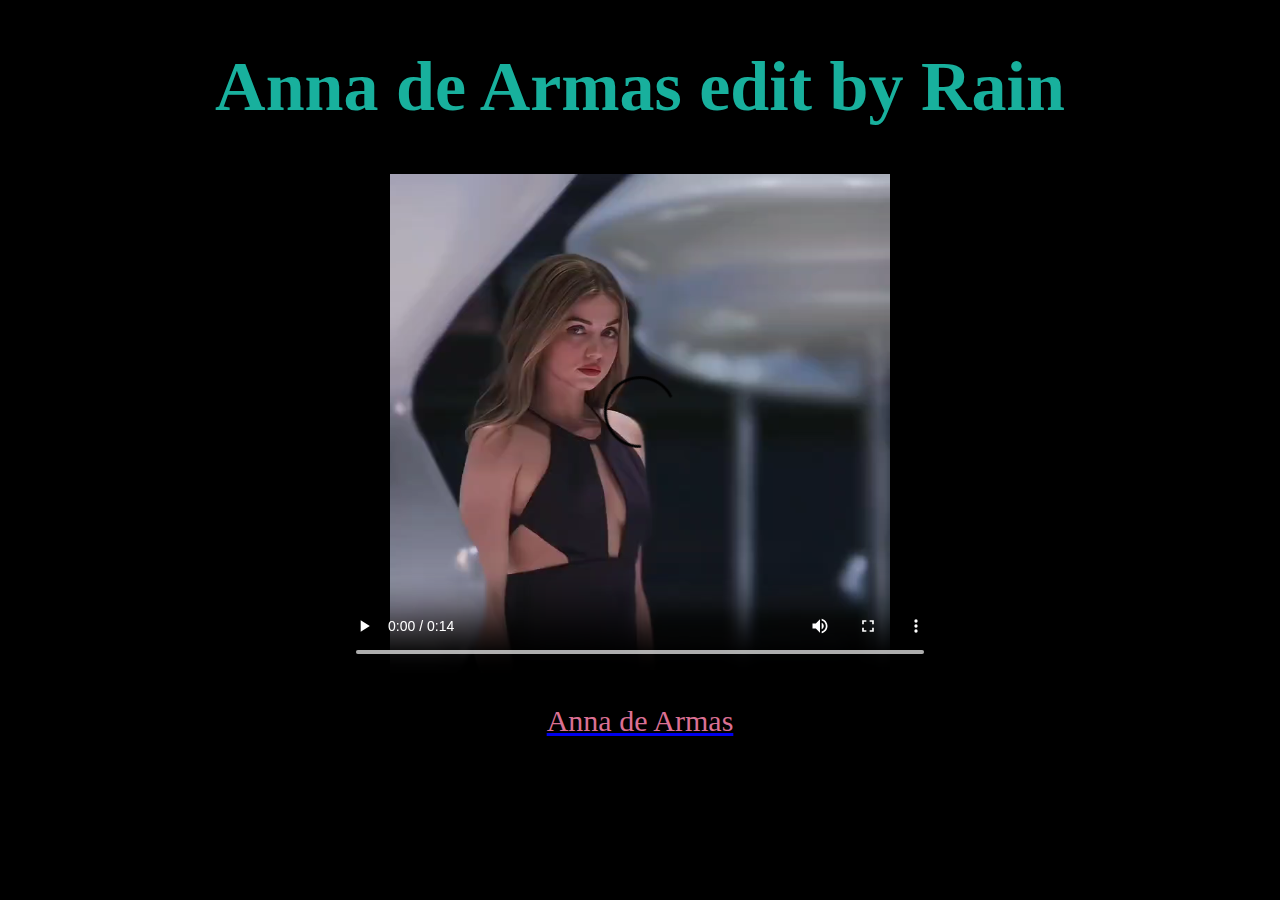
<file: index.html>
<!DOCTYPE html>
<html>
<head>
	<meta lang="en-US">
	<meta charset="utf-8">
	<title>Anna de Armas</title>
	<link rel="stylesheet" href="style.css">
<body style="background-color: black;">
	<h1 class="heading">
		Anna de Armas edit by Rain
	</h1>
	<div class="video-container">
		<video src="anna.mp4" width="600px" height="500px" controls ></video>
	</div>
	<a href="https://en.wikipedia.org/wiki/Ana_de_Armas" target="_blank"><p class="footer">Anna de Armas</p></a>
	
</body>
</html>
</file>
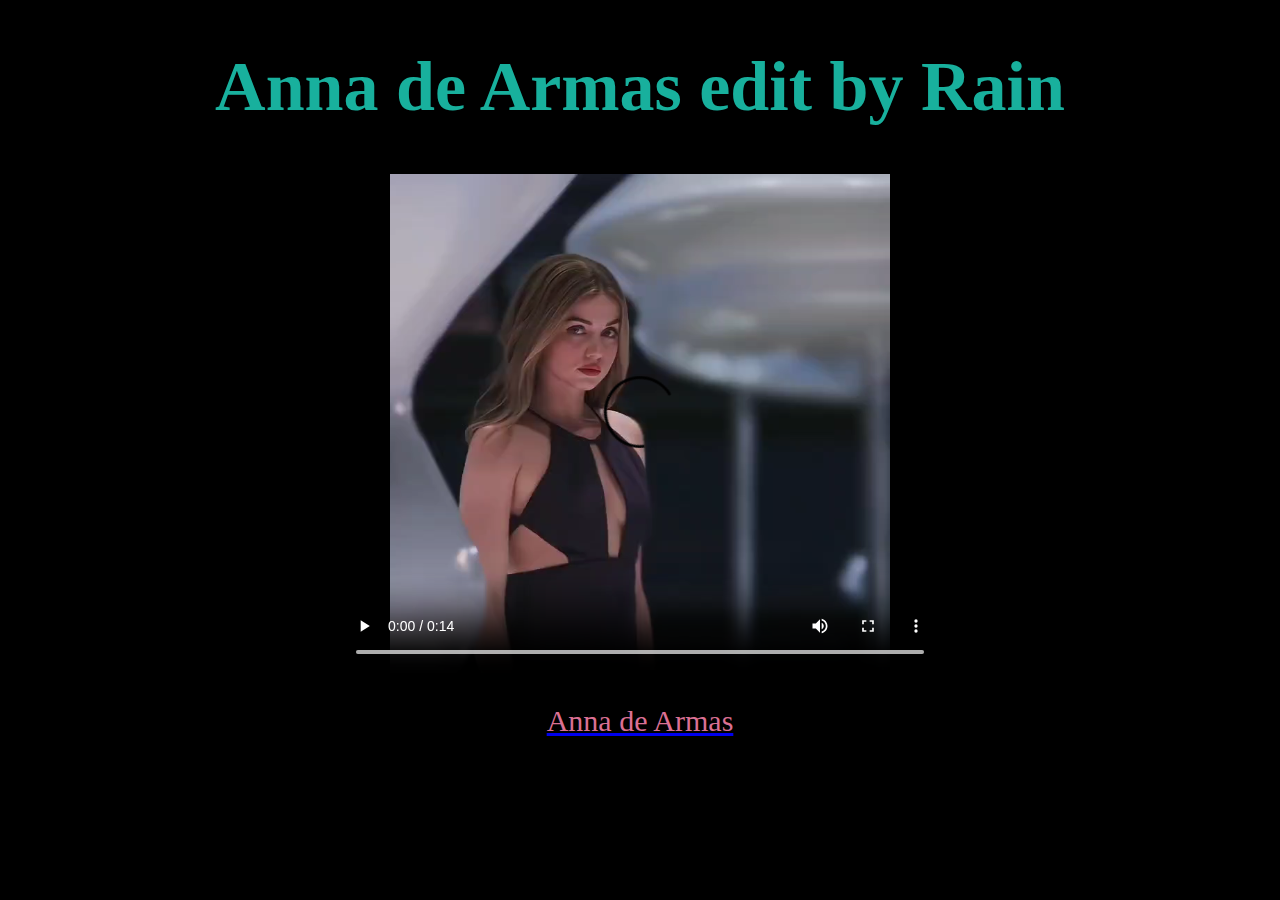
<file: anna.html>
<!DOCTYPE html>
<html>
<head>
	<meta lang="en-US">
	<meta charset="utf-8">
	<title>Anna de Armas</title>
	<link rel="stylesheet" href="style.css">
<body style="background-color: black;">
	<h1 class="heading">
		Anna de Armas edit by Rain
	</h1>
	<div class="video-container">
		<video src="anna.mp4" width="600px" height="500px" controls ></video>
	</div>
	<a href="https://en.wikipedia.org/wiki/Ana_de_Armas" target="_blank"><p class="footer">Anna de Armas</p></a>
	
</body>
</html>
</file>
<file: style.css>
.heading {
    text-align: center;
    font-weight: bold;
    color:  #18b09d ;
    font-size: 70px;
}

.video-container {
    display: flex;
    justify-content: center;
}

.footer {
    text-align: center;
    color: palevioletred;
    font-size: 30px;
}
</file>
